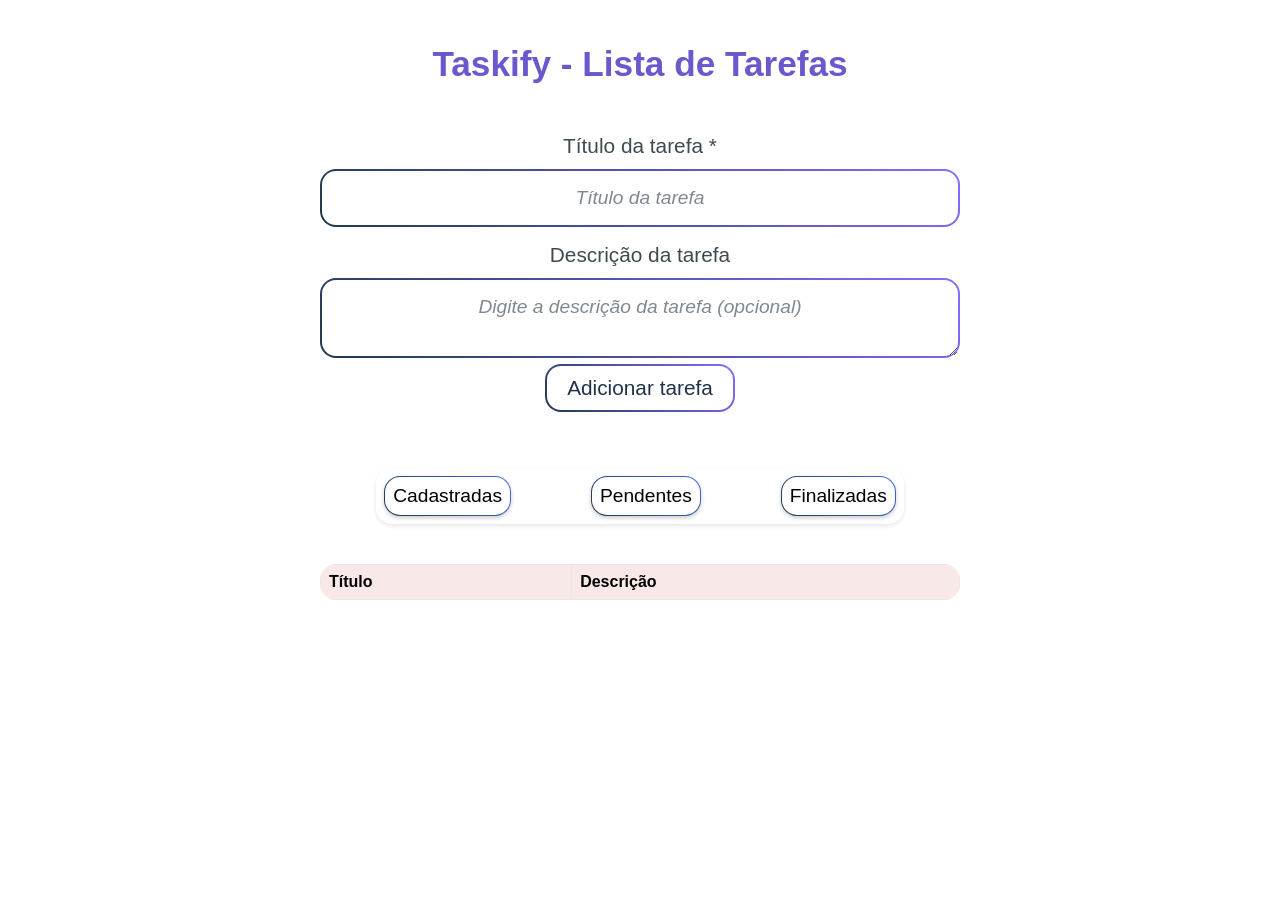
<file: frontend/index.html>
<!DOCTYPE html>
<html lang="pt-br">

<head>
  <meta charset="UTF-8">
  <meta name="viewport" content="width=device-width, initial-scale=1.0">
  <title>Taskify</title>
  <link rel="icon" href="./public/src/assets/img/logo.webp" type="image/webp">
  <link rel="stylesheet" href="./public/src/styles/main.css">
</head>

<body>
  <header class="header">
    <h1 class="name">Taskify - Lista de Tarefas</h1>
  </header>

  <div class="container">

    <section class="app">
      <label class="title" for="taskTitle">Título da tarefa *</label>
      <input class="taskTitle" id="taskTitle" name="taskTitle" placeholder="Título da tarefa" required>

      <label class="title" for="taskDescription">Descrição da tarefa</label>
      <textarea class="taskDescription" id="taskDescription" name="taskDescription" placeholder="Digite a descrição da tarefa (opcional)"></textarea>

      <button class="btnAdd" type="submit" id="addTask" onclick="adicionaTarefa()">Adicionar tarefa</button>
    </section>

    <section>
      <div class="taskgroup" type="submit" id="taskgroup">
        <div class="tasks" id="registered">Cadastradas</div>
        <div class="tasks" id="pending">Pendentes</div>
        <div class="tasks" id="completed">Finalizadas</div>
      </div>
    </section>

    <section id="tabela">
    </section>


  </div>

  <script src="./public/services/message.js"></script>
</body>

</html>
</file>
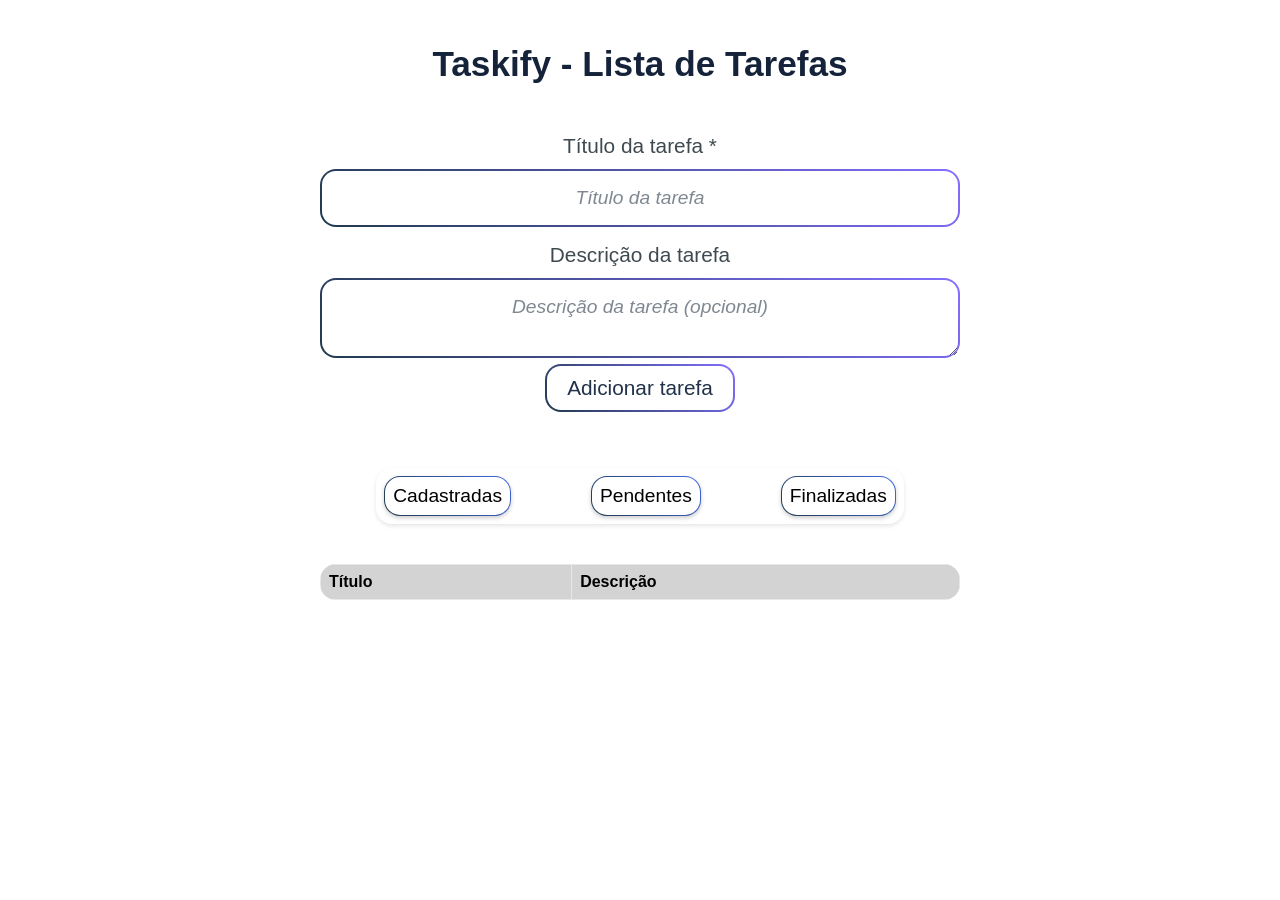
<file: backend/static/index.html>
<!DOCTYPE html>
<html lang="pt-br">

<head>
  <meta charset="UTF-8">
  <meta name="viewport" content="width=device-width, initial-scale=1.0">
  <title>Taskify</title>
  <link rel="icon" href="./public/src/assets/img/logo.webp" type="image/webp">
  <link rel="stylesheet" href="./public/src/styles/main.css">
</head>

<body>
  <header class="header">
    <h1 class="name">Taskify - Lista de Tarefas</h1>
  </header>

  <div class="container">

    <section class="app">
      <label class="title" for="taskTitle">Título da tarefa *</label>
      <input class="taskTitle" id="taskTitle" name="taskTitle" placeholder="Título da tarefa" required>

      <label class="title" for="taskDescription">Descrição da tarefa</label>
      <textarea class="taskDescription" id="taskDescription" name="taskDescription" placeholder="Descrição da tarefa (opcional)"></textarea>

      <button class="btnAdd" type="submit" id="addTask" onclick="adicionaTarefa()">Adicionar tarefa</button>
    </section>

    <section>
      <div class="taskgroup" type="submit" id="taskgroup">
        <div class="tasks" id="registered">Cadastradas</div>
        <div class="tasks" id="pending">Pendentes</div>
        <div class="tasks" id="completed">Finalizadas</div>
      </div>
    </section>

    <section id="tabela">
    </section>


  </div>

  <script src="./public/services/message.js"></script>
</body>

</html>
</file>
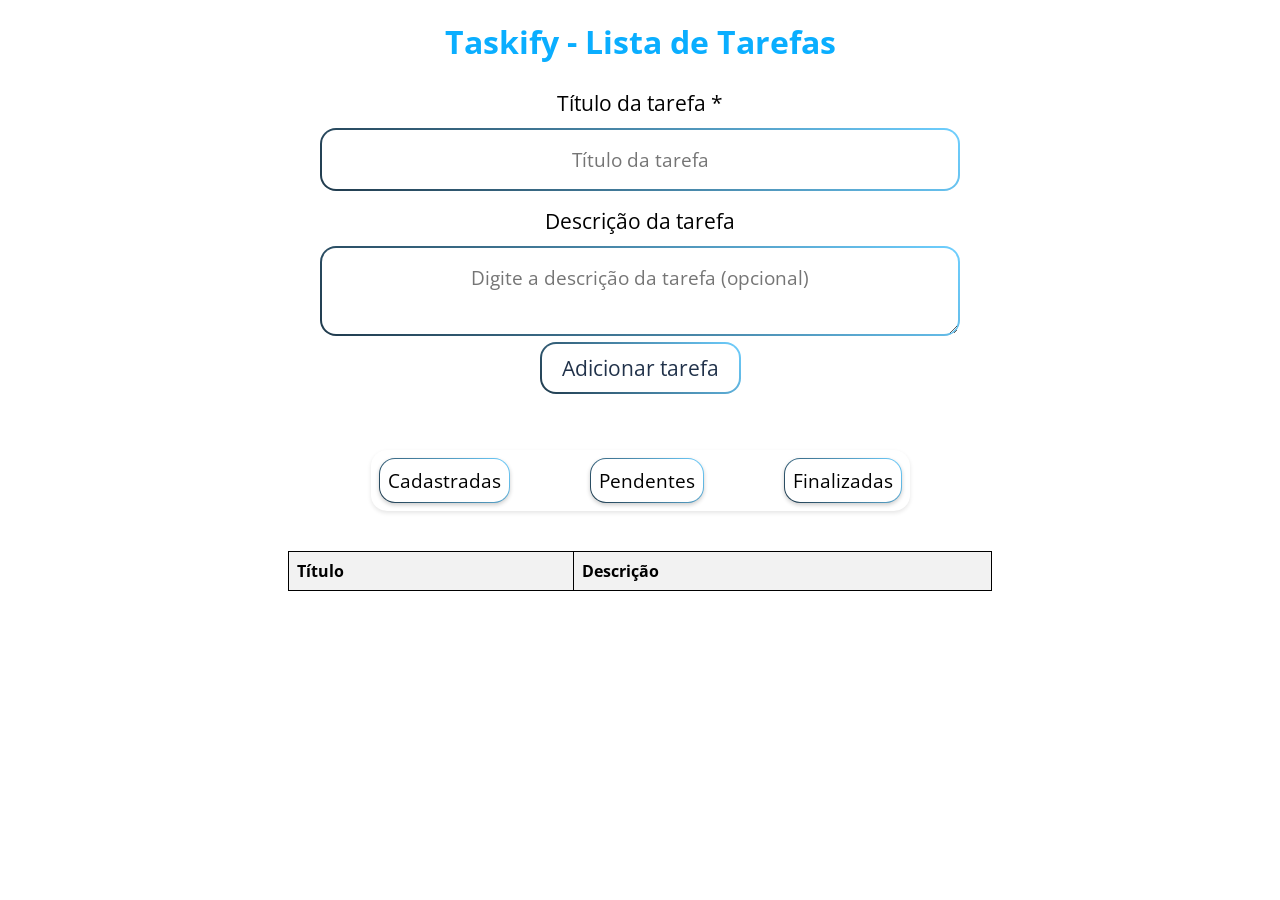
<file: frontend/public/index.html>
<!DOCTYPE html>
<html lang="pt-br">

<head>
  <meta charset="UTF-8">
  <meta name="viewport" content="width=device-width, initial-scale=1.0">
  <title>Taskify</title>
  <link rel="icon" href="../src/assets/img/logo.webp"  type="image/png">
  <link rel="stylesheet" href="../styles/main.css">
</head>

<body>
  <header class="header">
    <h1 class="name">Taskify - Lista de Tarefas</h1>
  </header>

  <main class="container">

    <section class="app">
      <label class="title" for="taskTitle">Título da tarefa *</label>
      <input class="taskTitle" id="taskTitle" name="taskTitle" placeholder="Título da tarefa" required>

      <label class="title" for="taskDescription">Descrição da tarefa</label>
      <textarea class="taskDescription" id="taskDescription" name="taskDescription" placeholder="Digite a descrição da tarefa (opcional)"></textarea>

      <button class="btnAdd" type="submit" id="addTask" onclick="adicionaTarefa()">Adicionar tarefa</button>
    </section>

    <section>
      <div class="taskgroup" type="submit" id="taskgroup">
        <div class="tasks" id="registered">Cadastradas</div>
        <div class="tasks" id="pending">Pendentes</div>
        <div class="tasks" id="completed">Finalizadas</div>
      </div>
    </section>

    <section style="width: 44rem;" id="tabela">
    </section>


  </main>

  <script src="../src/services/message.js"></script>
</body>

</html>
</file>
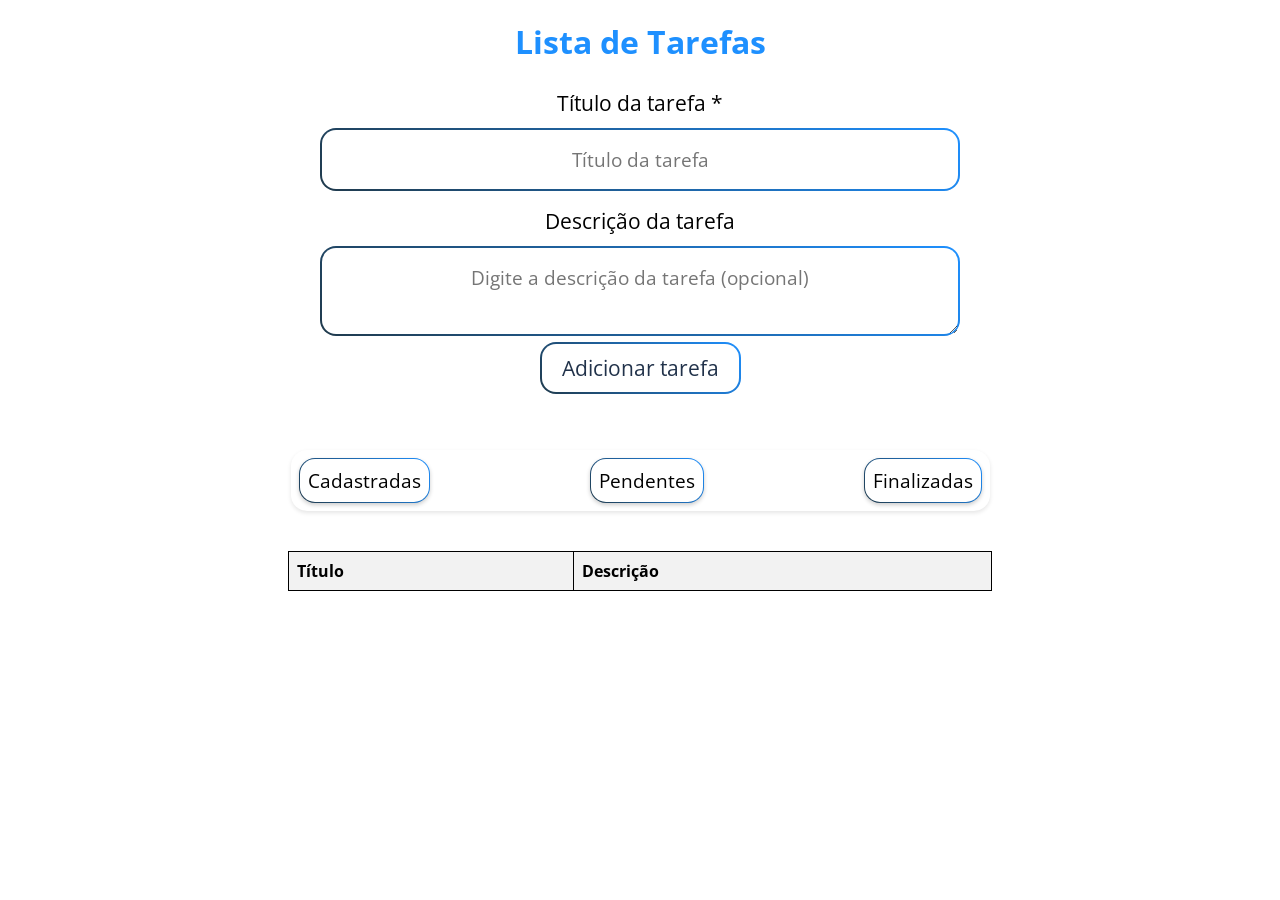
<file: frontend_do_up/public/index.html>
<!DOCTYPE html>
<html lang="pt-br">

<head>
  <meta charset="UTF-8">
  <meta name="viewport" content="width=device-width, initial-scale=1.0">
  <title>DoUp - Lista de Tarefas</title>
  <link rel="icon" href="../src/assets/img/logo.webp"  type="image/png">
  <link rel="stylesheet" href="../styles/main.css">
</head>

<body>
  <header class="header">
    <h1 class="name">Lista de Tarefas</h1>
  </header>

  <main class="container">

    <section class="app">
      <label class="title" for="taskTitle">Título da tarefa *</label>
      <input class="taskTitle" id="taskTitle" name="taskTitle" placeholder="Título da tarefa" required>

      <label class="title" for="taskDescription">Descrição da tarefa</label>
      <textarea class="taskDescription" id="taskDescription" name="taskDescription" placeholder="Digite a descrição da tarefa (opcional)"></textarea>

      <button class="button" type="submit" id="addTask" onclick="adicionaTarefa()">Adicionar tarefa</button>
    </section>

    <section>
      <div class="taskgroup" type="submit" id="taskgroup">
        <div class="tasks" id="registered">Cadastradas</div>
        <div class="tasks" id="pending">Pendentes</div>
        <div class="tasks" id="completed">Finalizadas</div>
      </div>
    </section>

    <section style="width: 44rem;" id="tabela">
    </section>


  </main>

  <script src="../src/services/message.js"></script>
</body>

</html>
</file>
<file: frontend/public/src/styles/main.css>
body {
  font-family: Arial, Helvetica, sans-serif;
  margin: 0px;
  padding: 20px;
}

.name {
  font-size: 2.2rem;
  font-weight: 600;
  margin-bottom: 24px;
  color: #6959CD;
  text-align: center;
}

.container {
  display: flex;
  flex-direction: column;
  align-items: center;
  gap: 2rem;
  max-width: 900px;
  margin: 0 auto;
  border-radius: 1rem;
}

/* Formulário */
.app {
  display: flex;
  flex-direction: column;
  align-items: center;
  padding: 1rem;
  box-sizing: border-box;
  overflow: auto;
  z-index: auto;
}

.title {
  font-size: 1.3rem;
  margin: 10px 0 5px;
  color: #3f4a50;
}

.taskTitle {
  display: block;
  margin: 6px;
  padding: 1rem;
  border-radius: 1rem;
  border: 2px solid transparent; /*borda base*/
  background:
    linear-gradient(#fff, #fff) padding-box,
    /* fundo branco */ linear-gradient(45deg, #203a4c, #836FFF) border-box; /*gradiente na borda com DodgerBlue*/
  box-sizing: border-box;
  font-size: 1.2rem;
  font-family: inherit;
  text-align: center;
  font-style: italic;
}

.taskDescription {
  display: block;
  margin: 6px;
  padding: 1rem;
  border-radius: 1rem;
  border: 2px solid transparent; /*borda base*/
  background:
    linear-gradient(#fff, #fff) padding-box,
    /*fundo branco*/ linear-gradient(45deg, #203a4c, #836FFF) border-box; /*gradiente na  com DodgerBlue*/
  box-sizing: border-box;
  resize: vertical;
  min-height: 5rem;
  font-size: 1.2rem;
  font-family: inherit;
  text-align: center;
  font-style: italic;
}

.taskTitle,
.taskDescription {
  width: min(40rem, 90vw);
}

.taskTitle:focus,
.taskDescription:focus {
  outline: none;
  box-shadow: 0 0 0 3px rgba(63, 74, 80, 0);
  background:
    linear-gradient(#fff, #fff) padding-box,
    linear-gradient(45deg, #203a4c, #6495ED) border-box;
}

.btnAdd {
  display: block;
  margin: auto;
  padding: 10px 20px;
  border-radius: 1rem;
  color: #21324a;
  border: 2px solid transparent; /*borda base*/
  background:
    linear-gradient(#fff, #fff) padding-box,
    /*fundo branco*/ linear-gradient(45deg, #203a4c, #836FFF) border-box; /*gradiente na  com DodgerBlue*/
  cursor: pointer;
  font-size: 1.3rem;
  font-family: inherit;
  transition: all 0.1s ease; /* transição suave */
}

.btnAdd:hover,
.btnAdd:focus {
  background:
    linear-gradient(#fff, #fff) padding-box,
    linear-gradient(45deg, #5E4FB8, #6959CD) border-box;
  box-shadow: 0 4px 8px rgba(0, 0, 0, 0.2); /* sombra mais destacada */
}

.btnAdd:active {
  background: #e9f2ff; /* cor enquanto pressionado */
  box-shadow: 0 2px 4px rgba(0, 0, 0, 0.2); /* sombra mais baixa */
  transform: translateY(2px); /* efeito ao pressionar */
}

.tasks {
  display: flex;
  flex-direction: row;
  justify-content: center;
  gap: 1rem;
  padding: 0.5rem;
  margin: 0.5rem;
  border-radius: 1rem;
  border: 1px solid transparent;
  background:
    linear-gradient(#fff, #fff) padding-box,
    linear-gradient(45deg, #203a4c, #4169E1) border-box;
  box-sizing: border-box;
  overflow: auto;
  z-index: auto; /*faz com que o z-index seja o mesmo do background*/
  background-color: #fff;
  cursor: pointer;
  font-size: 1.2rem;
  font-family: inherit;
  transition: all 0.3s ease;
  box-shadow: 0 2px 4px rgba(0, 0, 0, 0.2); /* leve sombra */
}

.tasks:hover,
.tasks:focus {
  transform: translateY(-2px); /* eleva levemente o elemento */
  box-shadow:
    0 0 0 3px rgba(63, 74, 80, 0.1),
    0 4px 8px rgba(0, 0, 0, 0.2);
  outline: none; /* remove contorno padrão do navegador */
}

.taskgroup {
  display: flex;
  flex-direction: row;
  /*gap: clamp(1rem, 4vw, 3rem);*/
  gap: 4rem;
  margin: 0.5rem;
  border-radius: 1rem;
  box-sizing: border-box;
  overflow: auto;
  z-index: auto; /*faz com que o z-index seja o mesmo do background*/
  background-color: #fff;
  box-shadow: 0 2px 4px rgba(0, 0, 0, 0.1); /* leve sombra */
}

::placeholder {
  color: #7f8891;
}

table {
  width: 100%; /* Ocupa toda a largura disponível */
  border-collapse: collapse; /* Remove espaçamento entre as células */
  border-radius: 1rem;
  overflow: hidden;
}

th,
td {
  border: 1px solid #e5e7eb; /* Borda ao redor das células */
  padding: 8px; /* Espaçamento interno */
  text-align: left; /* Alinhamento do texto */
}

th {
  background-color: #f8e8e8; /* Cor de fundo para cabeçalhos */
}

#tabela {
  width: min(40rem, 90vw);
}
</file>
<file: backend/static/public/src/styles/main.css>
body {
  font-family: Arial, Helvetica, sans-serif;
  margin: 0px;
  padding: 20px;
}

.name {
  font-size: 2.2rem;
  font-weight: 600;
  margin-bottom: 24px;
  color: #14223A;
  text-align: center;
}

.container {
  display: flex;
  flex-direction: column;
  align-items: center;
  gap: 2rem;
  max-width: 900px;
  margin: 0 auto;
  border-radius: 1rem;
}

/* Formulário */
.app {
  display: flex;
  flex-direction: column;
  align-items: center;
  padding: 1rem;
  box-sizing: border-box;
  overflow: auto;
  z-index: auto;
}

.title {
  font-size: 1.3rem;
  margin: 10px 0 5px;
  color: #3f4a50;
}

.taskTitle {
  display: block;
  margin: 6px;
  padding: 1rem;
  border-radius: 1rem;
  border: 2px solid transparent; /*borda base*/
  background:
    linear-gradient(#fff, #fff) padding-box,
    /* fundo branco */ linear-gradient(45deg, #203a4c, #836FFF) border-box; /*gradiente na borda com DodgerBlue*/
  box-sizing: border-box;
  font-size: 1.2rem;
  font-family: inherit;
  text-align: center;
  font-style: italic;
}

.taskDescription {
  display: block;
  margin: 6px;
  padding: 1rem;
  border-radius: 1rem;
  border: 2px solid transparent; /*borda base*/
  background:
    linear-gradient(#fff, #fff) padding-box,
    /*fundo branco*/ linear-gradient(45deg, #203a4c, #836FFF) border-box; /*gradiente na  com DodgerBlue*/
  box-sizing: border-box;
  resize: vertical;
  min-height: 5rem;
  font-size: 1.2rem;
  font-family: inherit;
  text-align: center;
  font-style: italic;
}

.taskTitle,
.taskDescription {
  width: min(40rem, 90vw);
}

.taskTitle:focus,
.taskDescription:focus {
  outline: none;
  box-shadow: 0 0 0 3px rgba(63, 74, 80, 0);
  background:
    linear-gradient(#fff, #fff) padding-box,
    linear-gradient(45deg, #203a4c, #7FFFD4) border-box;
}

.btnAdd {
  display: block;
  margin: auto;
  padding: 10px 20px;
  border-radius: 1rem;
  color: #21324a;
  border: 2px solid transparent; /*borda base*/
  background:
    linear-gradient(#fff, #fff) padding-box,
    /*fundo branco*/ linear-gradient(45deg, #203a4c, #836FFF) border-box; /*gradiente na  com DodgerBlue*/
  cursor: pointer;
  font-size: 1.3rem;
  font-family: inherit;
  transition: all 0.1s ease; /* transição suave */
}

.btnAdd:hover,
.btnAdd:focus {
  background:
    linear-gradient(#fff, #fff) padding-box,
    linear-gradient(45deg, #5E4FB8, #00FFFF) border-box;
  box-shadow: 0 4px 8px rgba(0, 0, 0, 0.2); /* sombra mais destacada */
}

.btnAdd:active {
  background: #e9f2ff; /* cor enquanto pressionado */
  box-shadow: 0 2px 4px rgba(0, 0, 0, 0.2); /* sombra mais baixa */
  transform: translateY(2px); /* efeito ao pressionar */
}

.tasks {
  display: flex;
  flex-direction: row;
  justify-content: center;
  gap: 1rem;
  padding: 0.5rem;
  margin: 0.5rem;
  border-radius: 1rem;
  border: 1px solid transparent;
  background:
    linear-gradient(#fff, #fff) padding-box,
    linear-gradient(45deg, #203a4c, #4169E1) border-box;
  box-sizing: border-box;
  overflow: auto;
  z-index: auto; /*faz com que o z-index seja o mesmo do background*/
  background-color: #fff;
  cursor: pointer;
  font-size: 1.2rem;
  font-family: inherit;
  transition: all 0.3s ease;
  box-shadow: 0 2px 4px rgba(0, 0, 0, 0.2); /* leve sombra */
}

.tasks:hover,
.tasks:focus {
  transform: translateY(-2px); /* eleva levemente o elemento */
  box-shadow:
    0 0 0 3px rgba(63, 74, 80, 0.1),
    0 4px 8px rgba(0, 0, 0, 0.2);
  outline: none; /* remove contorno padrão do navegador */
}

.taskgroup {
  display: flex;
  flex-direction: row;
  /*gap: clamp(1rem, 4vw, 3rem);*/
  gap: 4rem;
  margin: 0.5rem;
  border-radius: 1rem;
  box-sizing: border-box;
  overflow: auto;
  z-index: auto; /*faz com que o z-index seja o mesmo do background*/
  background-color: #fff;
  box-shadow: 0 2px 4px rgba(0, 0, 0, 0.1); /* leve sombra */
}

::placeholder {
  color: #7f8891;
}

table {
  width: 100%; /* Ocupa toda a largura disponível */
  border-collapse: collapse; /* Remove espaçamento entre as células */
  border-radius: 1rem;
  overflow: hidden;
}

th,
td {
  border: 1px solid #e5e7eb; /* Borda ao redor das células */
  padding: 8px; /* Espaçamento interno */
  text-align: left; /* Alinhamento do texto */
}

th {
  background-color: #D3D3D3; /* Cor de fundo para cabeçalhos */
}

#tabela {
  width: min(40rem, 90vw);
}
</file>
<file: frontend/styles/main.css>
@import url('https://fonts.googleapis.com/css2?family=Open+Sans:ital,wght@0,300..800;1,300..800&display=swap');

body {
  font-family: "Open Sans", sans-serif;
  background-size: cover;
  background-position: center;
  background-attachment: fixed;
  margin: 0;
  padding: 20px;
}

.name {
  font-size: 2rem;
  margin: 0px;
  color: #0AAEFF;
  text-align: center;
}

.container {
  display: flex;
  flex-direction: column;
  align-items: center;
  gap: 2rem;
}

/* Formulário */
.app {
  display: flex;
  flex-direction: column;
  align-items: center;
  padding: 1rem;
  box-sizing: border-box;
  overflow: auto;
  z-index: auto;
}

.title {
  font-size: 1.3rem;
  margin: 10px 0 5px;
  
}

.taskTitle {
  display: block;
  margin: 6px;
  padding: 1rem;
  border-radius: 1rem;
  border: 2px solid transparent; /*borda base*/
  background: linear-gradient(#fff, #fff) padding-box, /* fundo branco */
              linear-gradient(45deg, #203A4C, #6ECFFF) border-box; /*gradiente na borda com DodgerBlue*/
  box-sizing: border-box;
  font-size: 1.2rem;
  font-family: inherit;
  text-align: center;
  width: 40rem;
}

.taskDescription {
  display: block;
  margin: 6px;
  padding: 1rem;
  border-radius: 1rem;
  border: 2px solid transparent; /*borda base*/
  background: linear-gradient(#fff, #fff) padding-box, /*fundo branco*/
              linear-gradient(45deg, #203A4C, #6ECFFF) border-box; /*gradiente na  com DodgerBlue*/
  width: min(40rem, 90vw);
  box-sizing: border-box;
  resize: vertical;
  min-height: 5rem;
  font-size: 1.2rem;
  font-family: inherit;
  text-align: center;
}

.taskTitle:focus,
.taskDescription:focus {
  outline: none;
  box-shadow: 0 0 0 3px rgba(0, 191, 255, 0.25);
  background: linear-gradient(#fff, #fff) padding-box,
              linear-gradient(45deg, #203A4C, #00BFFF) border-box;
}

.btnAdd {
  display: block;
  margin: auto;
  padding: 10px 20px;
  border-radius: 1rem;
  color: #21324A;
  border: 2px solid transparent; /*borda base*/
  background: linear-gradient(#fff, #fff) padding-box, /*fundo branco*/
              linear-gradient(45deg, #203A4C, #6ECFFF) border-box; /*gradiente na  com DodgerBlue*/
  cursor: pointer;
  font-size: 1.3rem;
  font-family: inherit;
  transition: all 0.1s ease; /* transição suave */
}

.btnAdd:hover,
.btnAdd:focus {
  background: linear-gradient(#fff, #fff) padding-box,
              linear-gradient(45deg, #203A4C, #00BFFF) border-box;
  box-shadow: 0 4px 8px rgba(0, 0, 0, 0.2); /* sombra mais destacada */
}

.btnAdd:active{
  background: #E9F2FF; /* cor enquanto pressionado */
  box-shadow: 0 2px 4px rgba(0, 0, 0, 0.2); /* sombra mais baixa */
  transform: translateY(2px); /* efeito ao pressionar */
}

.tasks {
  display: flex;
  flex-direction: row;
  justify-content: center;
  gap: 1rem;
  padding: 0.5rem;
  margin: 0.5rem;
  border-radius: 1rem;
  border: 1px solid transparent;
  background: linear-gradient(#fff, #fff) padding-box,
              linear-gradient(45deg, #203A4C, #6ECFFF) border-box;
  box-sizing: border-box;
  overflow: auto;
  z-index: auto; /*faz com que o z-index seja o mesmo do background*/
  background-color: #fff;
  cursor: pointer;
  font-size: 1.2rem;
  font-family: inherit;
  transition: all 0.3s ease;
  box-shadow: 0 2px 4px rgba(0, 0, 0, 0.2); /* leve sombra */
}

.tasks:hover,
.tasks:focus {
  transform: translateY(-2px); /* eleva levemente o elemento */
  box-shadow: 0 0 0 3px rgba(0, 191, 255, 0.25), 0 4px 8px rgba(0,0,0,0.3);
  outline: none; /* remove contorno padrão do navegador */
}

.taskgroup {
  display: flex;
  flex-direction: row;
  /*gap: clamp(1rem, 4vw, 3rem);*/
  gap: 4rem;
  margin: 0.5rem;
  border-radius: 1rem;
  box-sizing: border-box;
  overflow: auto;
  z-index: auto /*faz com que o z-index seja o mesmo do background*/;
  background-color: #fff;
  box-shadow: 0 2px 4px rgba(0, 0, 0, 0.1); /* leve sombra */
}

table {
  width: 100%; /* Ocupa toda a largura disponível */
  border-collapse: collapse; /* Remove espaçamento entre as células */
  border: 1px solid #000; /* Borda ao redor da tabela */
}

th,
td {
  border: 1px solid #000; /* Borda ao redor das células */
  padding: 8px; /* Espaçamento interno */
  text-align: left; /* Alinhamento do texto */
}

th {
  background-color: #f2f2f2; /* Cor de fundo para cabeçalhos */
}
</file>
<file: frontend_do_up/styles/main.css>
@import url('https://fonts.googleapis.com/css2?family=Open+Sans:ital,wght@0,300..800;1,300..800&display=swap');

body {
  font-family: "Open Sans", sans-serif;
  background-size: cover;
  background-position: center;
  background-attachment: fixed;
  margin: 0;
  padding: 20px;
}

.header {
  color: #fff;
  border-radius: 3rem;
  text-align: center;
}

.name {
  font-size: 2rem;
  margin: 0px;
  color: #1E90FF;
}

.container {
  display: flex;
  flex-direction: column;
  align-items: center;
  gap: 2rem;
}

/* Formulário */
.app {
  display: flex;
  flex-direction: column;
  align-items: center;
  padding: 1rem;
  box-sizing: border-box;
  overflow: auto;
  z-index: auto;
}

.title {
  font-size: 1.3rem;
  margin: 10px 0 5px;
  
}

.taskTitle {
  display: block;
  margin: 6px;
  padding: 1rem;
  border-radius: 1rem;
  border: 2px solid transparent; /*borda base*/
  background: linear-gradient(#fff, #fff) padding-box, /* fundo branco */
              linear-gradient(45deg, #203A4C, #1E90FF) border-box; /*gradiente na borda com DodgerBlue*/
  box-sizing: border-box;
  font-size: 1.2rem;
  font-family: inherit;
  text-align: center;
  width: 40rem;
}

.taskDescription {
  display: block;
  margin: 6px;
  padding: 1rem;
  border-radius: 1rem;
  border: 2px solid transparent; /*borda base*/
  background: linear-gradient(#fff, #fff) padding-box, /*fundo branco*/
              linear-gradient(45deg, #203A4C, #1E90FF) border-box; /*gradiente na  com DodgerBlue*/
  width: 40rem;
  box-sizing: border-box;
  resize: vertical;
  min-height: 5rem;
  font-size: 1.2rem;
  font-family: inherit;
  text-align: center;
}

.button {
  display: block;
  margin: auto;
  padding: 10px 20px;
  border-radius: 1rem;
  color: #21324A;
  border: 2px solid transparent; /*borda base*/
  background: linear-gradient(#fff, #fff) padding-box, /*fundo branco*/
              linear-gradient(45deg, #203A4C, #1E90FF) border-box; /*gradiente na  com DodgerBlue*/
  cursor: pointer;
  font-size: 1.3rem;
  font-family: inherit;
  transition: all 0.1s ease; /* transição suave */
}

.button:hover,
.button:focus {
  background: linear-gradient(#fff, #fff) padding-box,
              linear-gradient(45deg, #203A4C, #1E90FF) border-box;
  transition: 0.20s;
  box-shadow: 0 4px 8px rgba(0, 0, 0, 0.2); /* sombra mais destacada */
}

.button:active{
  background: #E9F2FF; /* cor enquanto pressionado */
  box-shadow: 0 2px 4px rgba(0, 0, 0, 0.2); /* sombra mais baixa */
  transform: translateY(2px); /* efeito ao pressionar */
}

.tasks {
  display: flex;
  flex-direction: row;
  justify-content: center;
  gap: 1rem;
  padding: 0.5rem;
  margin: 0.5rem;
  border-radius: 1rem;
  border: 1px solid transparent;
  background: linear-gradient(#fff, #fff) padding-box,
              linear-gradient(45deg, #203A4C, #1E90FF) border-box;
  box-sizing: border-box;
  overflow: auto;
  z-index: auto /*faz com que o z-index seja o mesmo do background*/;
  background-color: #fff;
  cursor: pointer;
  font-size: 1.2rem;
  font-family: inherit;
  transition: 0.5s;
  transition: all 0.3s ease;
  box-shadow: 0 2px 4px rgba(0, 0, 0, 0.2); /* leve sombra */
}

.tasks:hover,
.tasks:focus {
  transform: translateY(-2px); /* eleva levemente o elemento */
  box-shadow: 0 4px 8px rgba(0, 0, 0, 0.5); /* sombra mais destacada */
  outline: none; /* remove contorno padrão do navegador */
}

.taskgroup {
  display: flex;
  flex-direction: row;
  gap: 9rem;
  margin: 0.5rem;
  border-radius: 1rem;
  box-sizing: border-box;
  overflow: auto;
  z-index: auto /*faz com que o z-index seja o mesmo do background*/;
  background-color: #fff;
  box-shadow: 0 2px 4px rgba(0, 0, 0, 0.1); /* leve sombra */
}

table {
  width: 100%; /* Ocupa toda a largura disponível */
  border-collapse: collapse; /* Remove espaçamento entre as células */
  border: 1px solid #000; /* Borda ao redor da tabela */
}

th,
td {
  border: 1px solid #000; /* Borda ao redor das células */
  padding: 8px; /* Espaçamento interno */
  text-align: left; /* Alinhamento do texto */
}

th {
  background-color: #f2f2f2; /* Cor de fundo para cabeçalhos */
}
</file>
